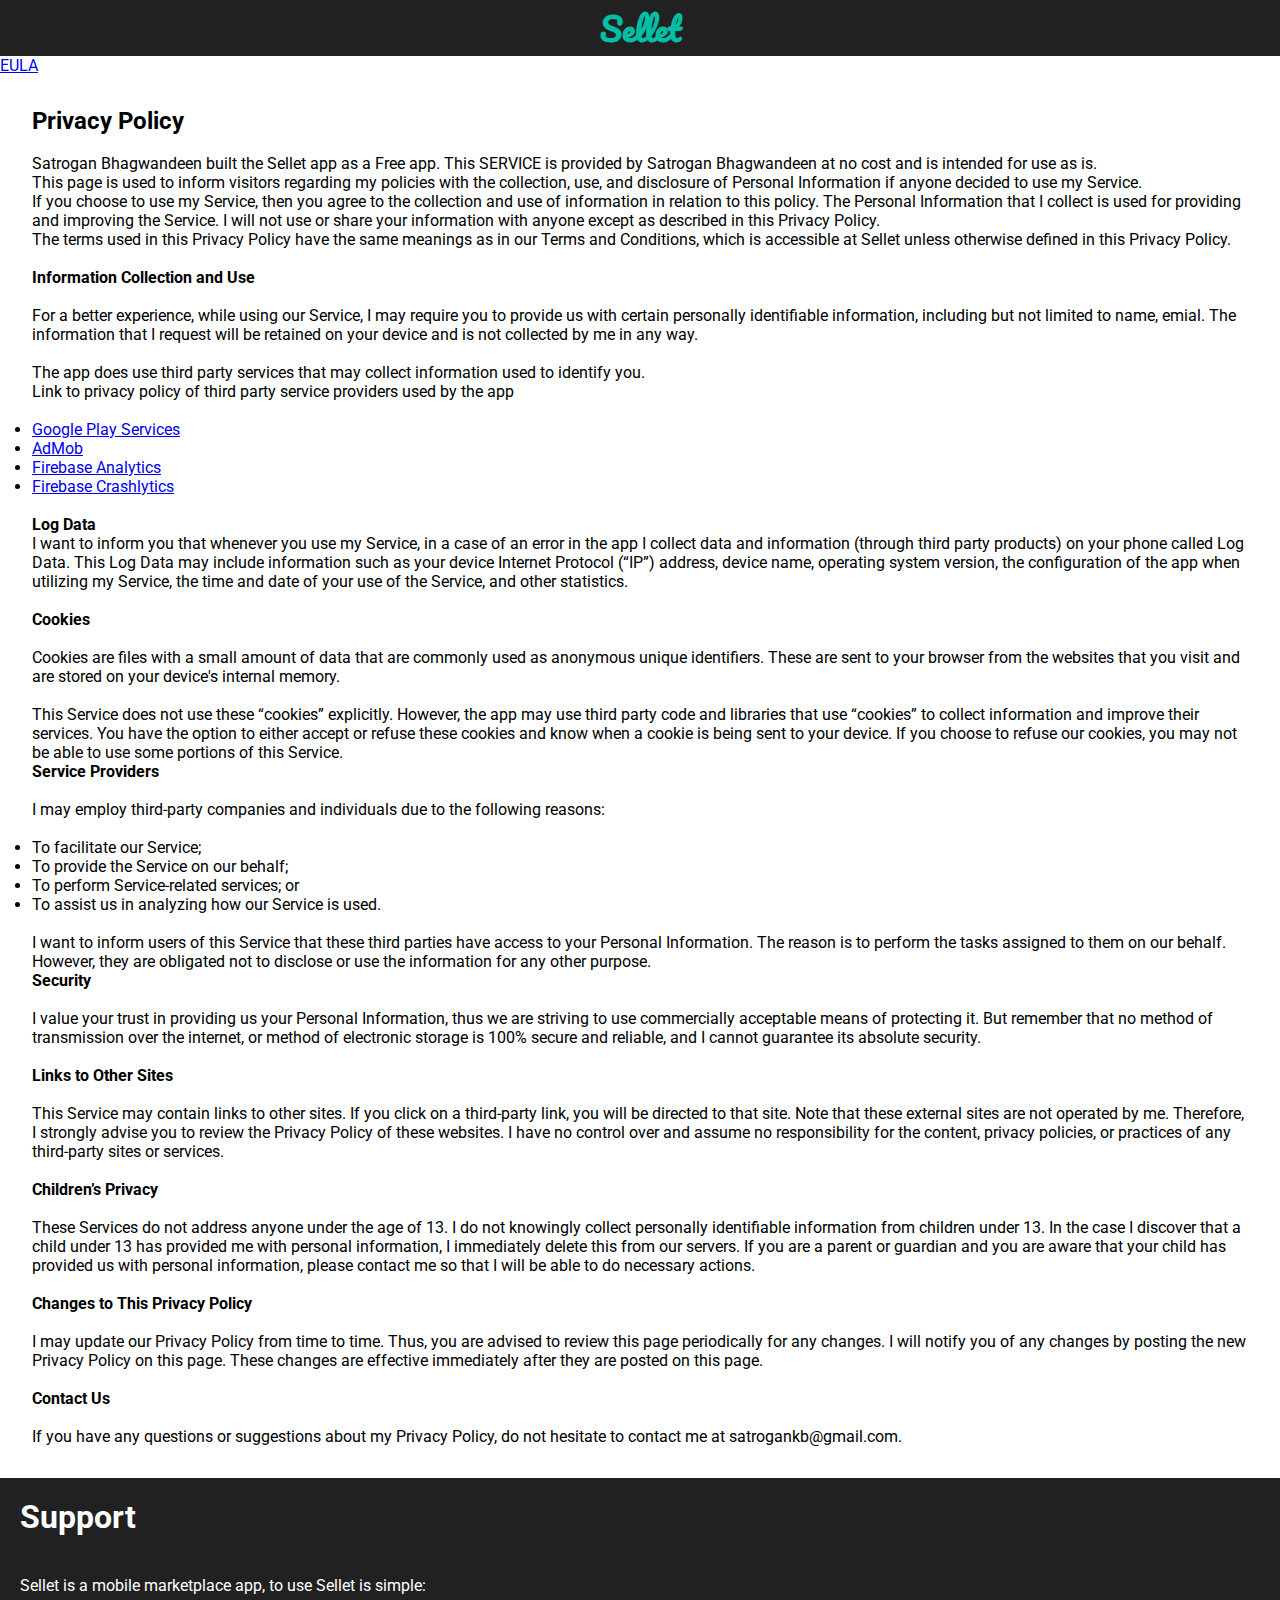
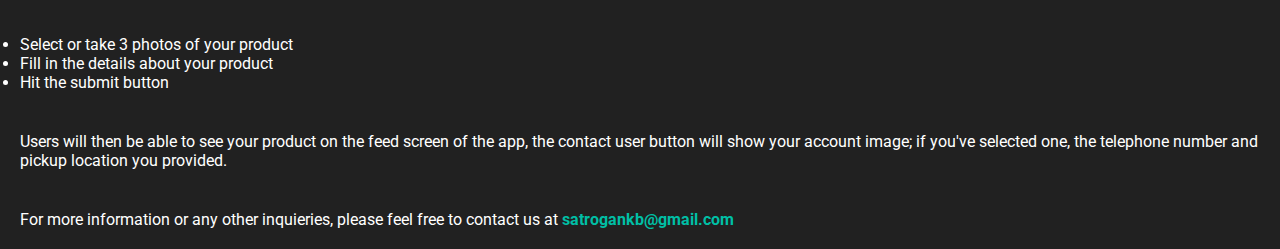
<file: index.html>
<!DOCTYPE html>
<html>
  <head>
    <meta charset="utf-8" />
    <meta name="viewport" content="width=device-width" />
    <link rel="stylesheet" href="./css/style.css" />
    <title>Privacy Policy</title>
    <link
      href="https://fonts.googleapis.com/css?family=Pacifico|Roboto&display=swap"
      rel="stylesheet"
    />
  </head>
  <body>
    <div class="logo">
      <h1>Sellet</h1>
    </div>
    <div><a href="./eula.html">EULA</a></div>
    <div class="pp">
      <h2>Privacy Policy</h2>
      <br />
      <p>
        Satrogan Bhagwandeen built the Sellet app as a Free app. This SERVICE is
        provided by Satrogan Bhagwandeen at no cost and is intended for use as
        is.
      </p>
      <p>
        This page is used to inform visitors regarding my policies with the
        collection, use, and disclosure of Personal Information if anyone
        decided to use my Service.
      </p>
      <p>
        If you choose to use my Service, then you agree to the collection and
        use of information in relation to this policy. The Personal Information
        that I collect is used for providing and improving the Service. I will
        not use or share your information with anyone except as described in
        this Privacy Policy.
      </p>
      <p>
        The terms used in this Privacy Policy have the same meanings as in our
        Terms and Conditions, which is accessible at Sellet unless otherwise
        defined in this Privacy Policy.
      </p>
      <br />
      <p><strong>Information Collection and Use</strong></p>
      <br />
      <p>
        For a better experience, while using our Service, I may require you to
        provide us with certain personally identifiable information, including
        but not limited to name, emial. The information that I request will be
        retained on your device and is not collected by me in any way.
      </p>
      <p>
        <br />
        The app does use third party services that may collect information used
        to identify you.
      </p>
      <div>
        <p>
          Link to privacy policy of third party service providers used by the
          app
        </p>
        <br />
        <ul>
          <li>
            <a href="https://www.google.com/policies/privacy/" target="_blank"
              >Google Play Services</a
            >
          </li>
          <li>
            <a
              href="https://support.google.com/admob/answer/6128543?hl=en"
              target="_blank"
              >AdMob</a
            >
          </li>
          <li>
            <a
              href="https://firebase.google.com/policies/analytics"
              target="_blank"
              >Firebase Analytics</a
            >
          </li>
          <li>
            <a
              href="https://firebase.google.com/terms/crashlytics"
              target="_blank"
              >Firebase Crashlytics</a
            >
          </li>
          <!----><!----><!----><!----><!----><!----><!----><!----><!----><!---->
        </ul>
      </div>
      <br />
      <p><strong>Log Data</strong></p>
      <p>
        I want to inform you that whenever you use my Service, in a case of an
        error in the app I collect data and information (through third party
        products) on your phone called Log Data. This Log Data may include
        information such as your device Internet Protocol (“IP”) address, device
        name, operating system version, the configuration of the app when
        utilizing my Service, the time and date of your use of the Service, and
        other statistics.
      </p>
      <br />
      <p><strong>Cookies</strong></p>
      <br />
      <p>
        Cookies are files with a small amount of data that are commonly used as
        anonymous unique identifiers. These are sent to your browser from the
        websites that you visit and are stored on your device's internal memory.
      </p>
      <p>
        <br />
        This Service does not use these “cookies” explicitly. However, the app
        may use third party code and libraries that use “cookies” to collect
        information and improve their services. You have the option to either
        accept or refuse these cookies and know when a cookie is being sent to
        your device. If you choose to refuse our cookies, you may not be able to
        use some portions of this Service.
      </p>
      <p><strong>Service Providers</strong></p>
      <p>
        <br />
        I may employ third-party companies and individuals due to the following
        reasons:
      </p>
      <br />
      <ul>
        <li>To facilitate our Service;</li>
        <li>To provide the Service on our behalf;</li>
        <li>To perform Service-related services; or</li>
        <li>To assist us in analyzing how our Service is used.</li>
      </ul>
      <p>
        <br />
        I want to inform users of this Service that these third parties have
        access to your Personal Information. The reason is to perform the tasks
        assigned to them on our behalf. However, they are obligated not to
        disclose or use the information for any other purpose.
      </p>
      <p><strong>Security</strong></p>
      <br />
      <p>
        I value your trust in providing us your Personal Information, thus we
        are striving to use commercially acceptable means of protecting it. But
        remember that no method of transmission over the internet, or method of
        electronic storage is 100% secure and reliable, and I cannot guarantee
        its absolute security.
      </p>
      <br />
      <p><strong>Links to Other Sites</strong></p>
      <br />
      <p>
        This Service may contain links to other sites. If you click on a
        third-party link, you will be directed to that site. Note that these
        external sites are not operated by me. Therefore, I strongly advise you
        to review the Privacy Policy of these websites. I have no control over
        and assume no responsibility for the content, privacy policies, or
        practices of any third-party sites or services.
      </p>
      <br />
      <p><strong>Children’s Privacy</strong></p>
      <br />
      <p>
        These Services do not address anyone under the age of 13. I do not
        knowingly collect personally identifiable information from children
        under 13. In the case I discover that a child under 13 has provided me
        with personal information, I immediately delete this from our servers.
        If you are a parent or guardian and you are aware that your child has
        provided us with personal information, please contact me so that I will
        be able to do necessary actions.
      </p>
      <br />
      <p><strong>Changes to This Privacy Policy</strong></p>
      <br />
      <p>
        I may update our Privacy Policy from time to time. Thus, you are advised
        to review this page periodically for any changes. I will notify you of
        any changes by posting the new Privacy Policy on this page. These
        changes are effective immediately after they are posted on this page.
      </p>
      <br />
      <p><strong>Contact Us</strong></p>
      <br />
      <p>
        If you have any questions or suggestions about my Privacy Policy, do not
        hesitate to contact me at satrogankb@gmail.com.
      </p>
    </div>
    <div class="support">
      <h1>Support</h1>
      <p>Sellet is a mobile marketplace app, to use Sellet is simple:</p>
      <ul>
        <li>Select or take 3 photos of your product</li>
        <li>Fill in the details about your product</li>
        <li>Hit the submit button</li>
      </ul>
      <p>
        Users will then be able to see your product on the feed screen of the
        app, the contact user button will show your account image; if you've
        selected one, the telephone number and pickup location you provided.
      </p>
      <p>
        For more information or any other inquieries, please feel free to
        contact us at
        <strong style="color: #00bfa5;">satrogankb@gmail.com</strong>
      </p>
    </div>
  </body>
</html>
</file>
<file: css/style.css>
* {
  margin: 0px;
  padding: 0px;
  box-sizing: border-box;
  font-family: "Roboto", sans-serif;
}

.logo h1 {
  color: #00bfa5;
  font-family: "Pacifico", cursive;
}
.logo {
  background-color: #212121;
  text-align: center;
}

.pp {
  padding: 2em;
}
.support {
  background-color: #212121;
  color: white;
}

.support h1 {
  padding: 20px;
}

.support p {
  padding: 20px;
}

.support ul {
  padding: 20px;
}
</file>
